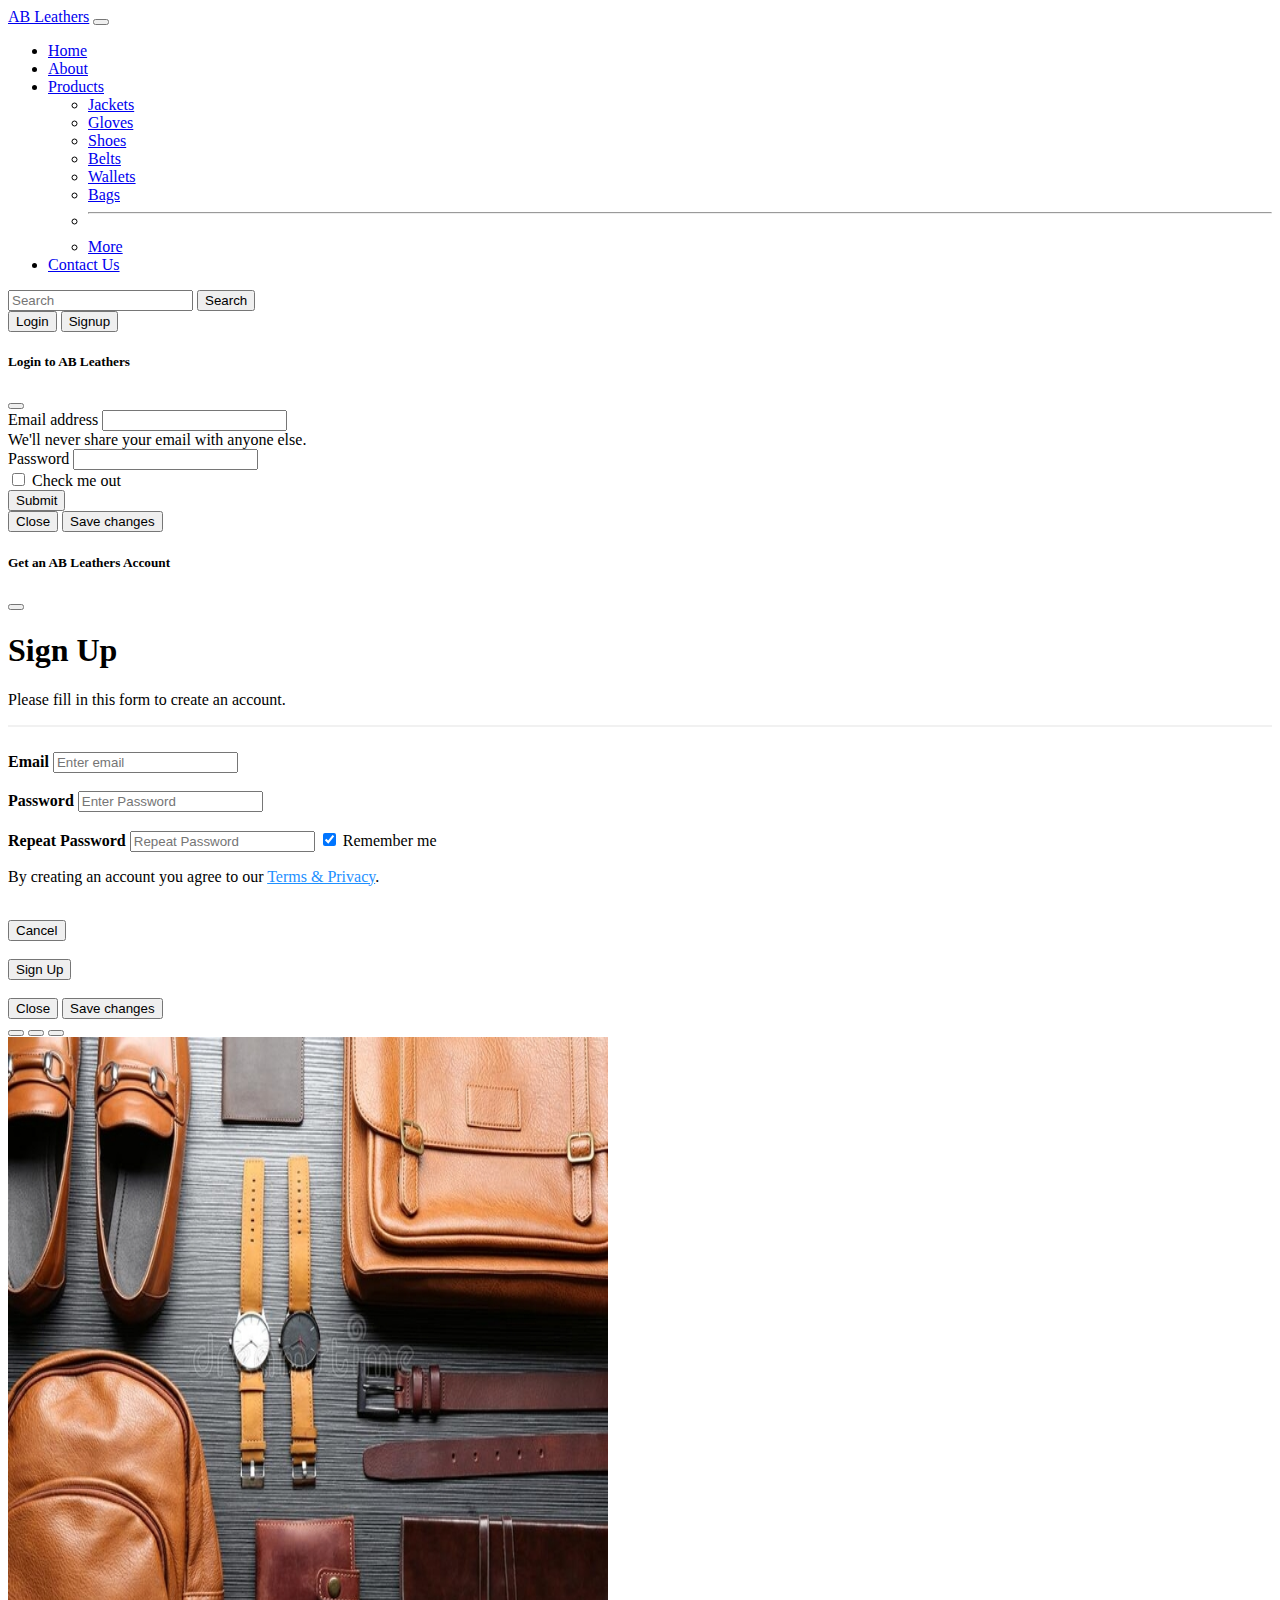
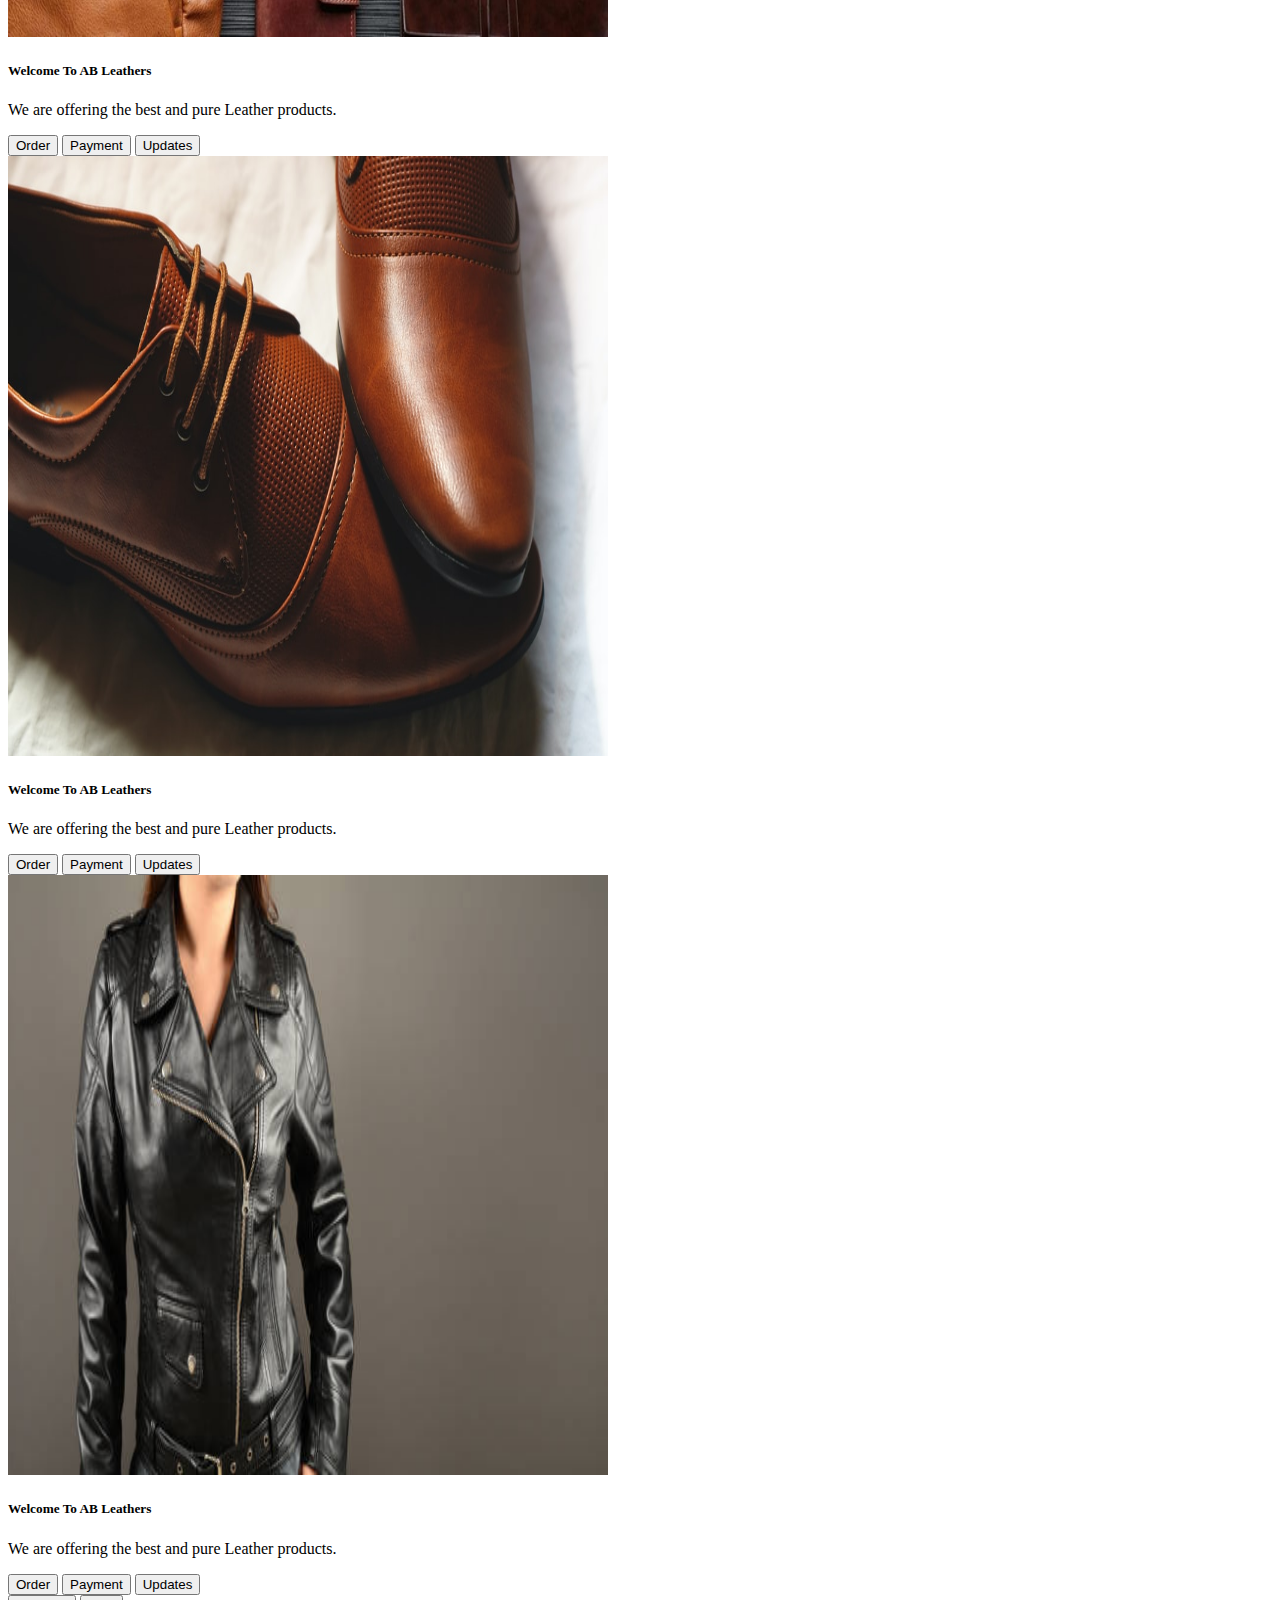
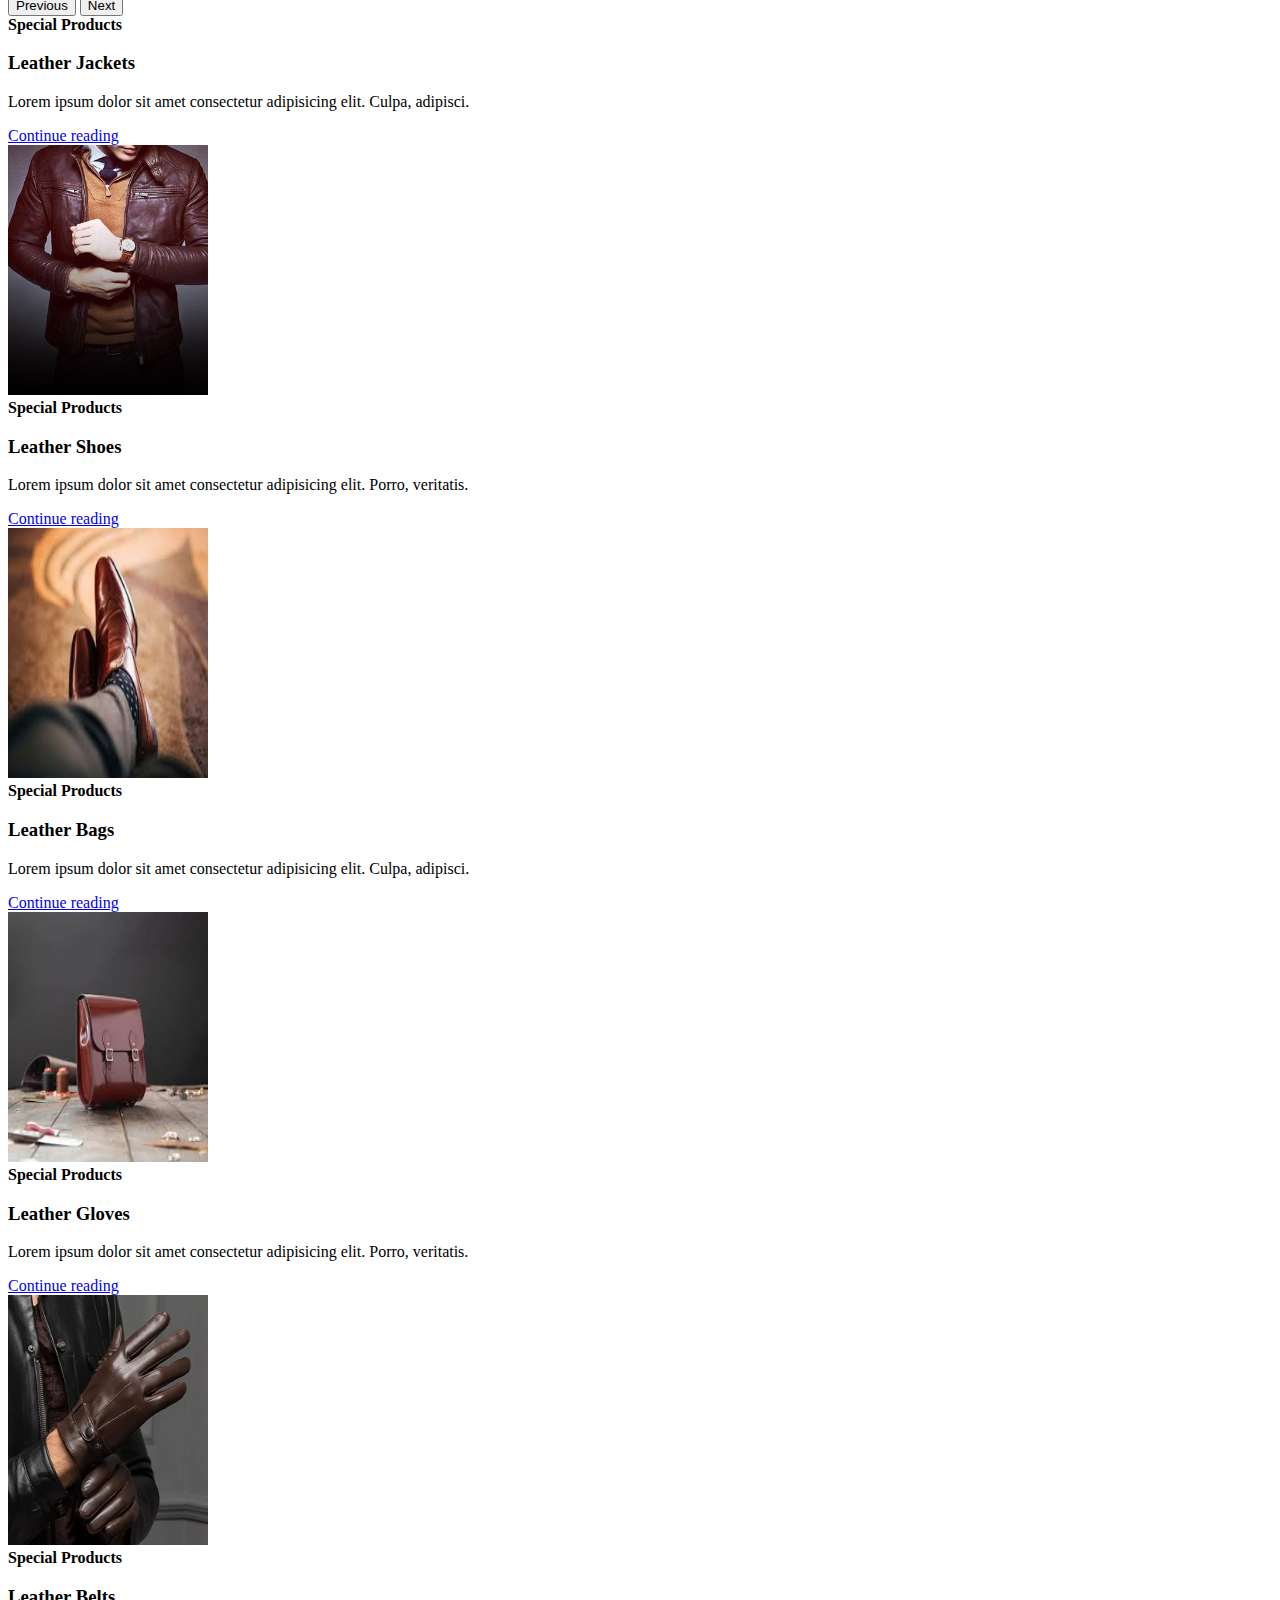
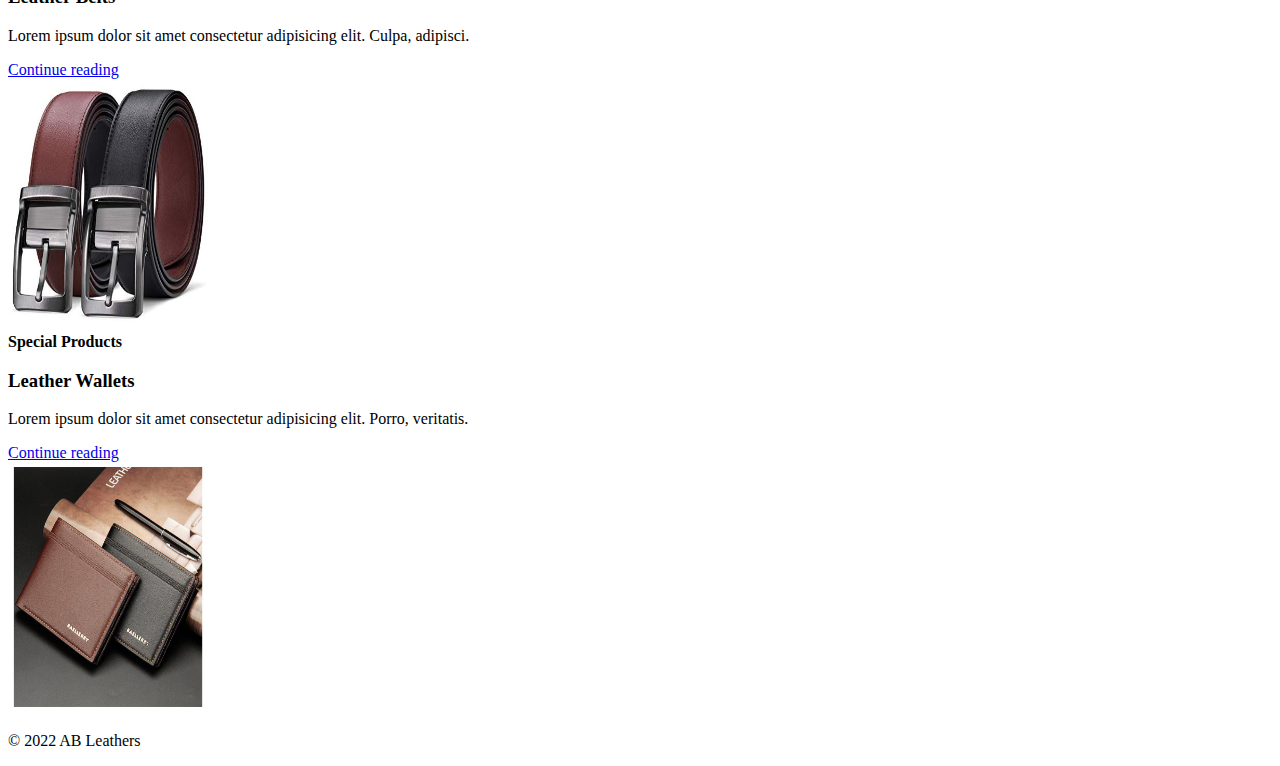
<file: index.html>
<!doctype html>
<html lang="en">

<head>
    <!-- Required meta tags -->
    <meta charset="utf-8">
    <meta name="viewport" content="width=device-width, initial-scale=1">

    <!-- Bootstrap CSS -->
    <link href="https://cdn.jsdelivr.net/npm/bootstrap@5.1.3/dist/css/bootstrap.min.css" rel="stylesheet"
        integrity="sha384-1BmE4kWBq78iYhFldvKuhfTAU6auU8tT94WrHftjDbrCEXSU1oBoqyl2QvZ6jIW3" crossorigin="anonymous">

    <title>AB Leathers</title>
</head>

<body>

    <nav class="navbar navbar-expand-lg navbar-dark bg-dark">
        <div class="container-fluid">
            <a class="navbar-brand" href="#">AB Leathers</a>
            <button class="navbar-toggler" type="button" data-bs-toggle="collapse"
                data-bs-target="#navbarSupportedContent" aria-controls="navbarSupportedContent" aria-expanded="false"
                aria-label="Toggle navigation">
                <span class="navbar-toggler-icon"></span>
            </button>
            <div class="collapse navbar-collapse" id="navbarSupportedContent">
                <ul class="navbar-nav me-auto mb-2 mb-lg-0">
                    <li class="nav-item">
                        <a class="nav-link active" aria-current="page" href="index.html">Home</a>
                    </li>
                    <li class="nav-item">
                        <a class="nav-link " aria-current="page" href="/about.html">About</a>
                    </li>
                    <li class="nav-item dropdown">
                        <a class="nav-link dropdown-toggle" href="#" id="navbarDropdown" role="button"
                            data-bs-toggle="dropdown" aria-expanded="false">
                            Products
                        </a>
                        <ul class="dropdown-menu" aria-labelledby="navbarDropdown">
                            <li><a class="dropdown-item" href="#">Jackets</a></li>
                            <li><a class="dropdown-item" href="#">Gloves</a></li>
                            <li><a class="dropdown-item" href="#">Shoes</a></li>
                            <li><a class="dropdown-item" href="#">Belts</a></li>
                            <li><a class="dropdown-item" href="#">Wallets</a></li>
                            <li><a class="dropdown-item" href="#">Bags</a></li>
                            <li>
                                <hr class="dropdown-divider">
                            </li>
                            <li><a class="dropdown-item" href="#">More</a></li>
                        </ul>
                    </li>
                    <li class="nav-item">
                        <a class="nav-link " aria-current="page" href="contact.html">Contact Us</a>
                    </li>
                </ul>
                <form class="d-flex">
                    <input class="form-control me-2" type="search" placeholder="Search" aria-label="Search">
                    <button class="btn btn-outline-success" type="submit">Search</button>
                </form>
                <div class="mx-2">
                    <button class="btn btn-success" data-bs-toggle="modal" data-bs-target="#LoginModal">Login</button>
                    
                    <button class="btn btn-success" data-bs-toggle="modal" data-bs-target="#SignupModal">Signup</button>

                </div>
            </div>
        </div>
    </nav>

  
  <!-- Modal -->
  <div class="modal fade" id="LoginModal" tabindex="-1" aria-labelledby="LoginModalLabel" aria-hidden="true">
    <div class="modal-dialog">
      <div class="modal-content">
        <div class="modal-header">
          <h5 class="modal-title" id="LoginModalLabel">Login to AB Leathers</h5>
          <button type="button" class="btn-close" data-bs-dismiss="modal" aria-label="Close"></button>
        </div>
        <div class="modal-body">
            <form>
                <div class="mb-3">
                  <label for="exampleInputEmail1" class="form-label">Email address</label>
                  <input type="email" class="form-control" id="exampleInputEmail1" aria-describedby="emailHelp">
                  <div id="emailHelp" class="form-text">We'll never share your email with anyone else.</div>
                </div>
                <div class="mb-3">
                  <label for="exampleInputPassword1" class="form-label">Password</label>
                  <input type="password" class="form-control" id="exampleInputPassword1">
                </div>
                <div class="mb-3 form-check">
                  <input type="checkbox" class="form-check-input" id="exampleCheck1">
                  <label class="form-check-label" for="exampleCheck1">Check me out</label>
                </div>
                <button type="submit" class="btn btn-primary">Submit</button>
              </form>
        </div>
        <div class="modal-footer">
          <button type="button" class="btn btn-secondary" data-bs-dismiss="modal">Close</button>
          <button type="button" class="btn btn-primary">Save changes</button>
        </div>
      </div>
    </div>
  </div>
  
  
  <!-- Modal -->
  <div class="modal fade" id="SignupModal" tabindex="-1" aria-labelledby="SignupModalLabel" aria-hidden="true">
    <div class="modal-dialog">
      <div class="modal-content">
        <div class="modal-header">
          <h5 class="modal-title" id="SignupModalLabel">Get an AB Leathers Account</h5>
          <button type="button" class="btn-close" data-bs-dismiss="modal" aria-label="Close"></button>
        </div>
        <div class="modal-body">
            <div class="w3-container">
                <h1><b>Sign Up</b></h1>
            <p>Please fill in this form to create an account.</p>
            <hr style="border: 1px solid #f1f1f1;margin-bottom: 25px;">
        
              <div class="w3-section">
                <label><b>Email</b></label>
                <input class="w3-input w3-border w3-margin-bottom" type="text" placeholder="Enter email">
              </div>
              <br>
              <div class="w3-section">
              
                <label><b>Password</b></label>
                <input class="w3-input w3-border" type="text" placeholder="Enter Password">  
              </div>
              <br>
              <div class="w3-section">
               
                <label><b>Repeat Password</b></label>
                <input class="w3-input w3-border" type="text" placeholder="Repeat Password">
                <label style="user-select:none"><input class="w3-check" type="checkbox" checked="checked" style="user-select:none"> Remember me</label>
              <p>By creating an account you agree to our <a href="javascript:void(0)" style="color:dodgerblue">Terms &amp; Privacy</a>.</p>
               </div>
               <br>
               <div class="w3-row">
               <div class="w3-half"><button onclick="document.getElementById('id01').style.display='none'" type="button" class="w3-button w3-block w3-red w3-padding-16 w3-hover-red w3-opacity-min w3-hover-opacity-off">Cancel</button></div>
               <br>
              <div class="w3-half"><button onclick="document.getElementById('id01').style.display='none'" type="button" class="w3-button w3-block w3-green w3-padding-16 w3-hover-green w3-opacity-min w3-hover-opacity-off">Sign Up</button></div>
        </div>
        <br>
            </div>
        </div>
        <div class="modal-footer">
          <button type="button" class="btn btn-secondary" data-bs-dismiss="modal">Close</button>
          <button type="button" class="btn btn-primary">Save changes</button>
        </div>
      </div>
    </div>
  </div>
    <div id="carouselExampleCaptions" class="carousel slide carousel-fade" data-bs-ride="carousel">
        <div class="carousel-indicators">
            <button type="button" data-bs-target="#carouselExampleCaptions" data-bs-slide-to="0" class="active"
                aria-current="true" aria-label="Slide 1"></button>
            <button type="button" data-bs-target="#carouselExampleCaptions" data-bs-slide-to="1"
                aria-label="Slide 2"></button>
            <button type="button" data-bs-target="#carouselExampleCaptions" data-bs-slide-to="2"
                aria-label="Slide 3"></button>
        </div>
        <div class="carousel-inner">
            <div class="carousel-item active">
                <img src="stock.jpg" width="600" height="600" class="d-block w-100" alt="...">
                <div class="carousel-caption d-none d-md-block">
                    <h5>Welcome To AB Leathers</h5>
                    <p>We are offering the best and pure Leather products.</p>
                    <button type="button" class="btn btn-primary">Order</button>
                <button type="button" class="btn btn-success">Payment</button>
                <button type="button" class="btn btn-danger">Updates</button>
                </div>
            
            </div>
            <div class="carousel-item">
                <img src="shoess.jpg"  width="600" height="600"  class="d-block w-100" alt="...">
                <div class="carousel-caption d-none d-md-block">
                    <h5>Welcome To AB Leathers</h5>
                    <p>We are offering the best and pure Leather products.</p>
                    <button type="button" class="btn btn-primary">Order</button>
                <button type="button" class="btn btn-success">Payment</button>
                <button type="button" class="btn btn-danger">Updates</button>
                </div>
            </div>
            <div class="carousel-item">
                <img src="jacket.jpg"  width="600" height="600"  class="d-block w-100" alt="...">
                <div class="carousel-caption d-none d-md-block">
                    <h5>Welcome To AB Leathers</h5>
                    <p>We are offering the best and pure Leather products.</p>
                    <button type="button" class="btn btn-primary">Order</button>
                <button type="button" class="btn btn-success">Payment</button>
                <button type="button" class="btn btn-danger">Updates</button>
                </div>
            </div>
        </div>
        <button class="carousel-control-prev" type="button" data-bs-target="#carouselExampleCaptions"
            data-bs-slide="prev">
            <span class="carousel-control-prev-icon" aria-hidden="true"></span>
            <span class="visually-hidden">Previous</span>
        </button>
        <button class="carousel-control-next" type="button" data-bs-target="#carouselExampleCaptions"
            data-bs-slide="next">
            <span class="carousel-control-next-icon" aria-hidden="true"></span>
            <span class="visually-hidden">Next</span>
        </button>
    </div>

    <div class="container my-4">
        <div class="row mb-2">
            <div class="col-md-6">
              <div class="row g-0 border rounded overflow-hidden flex-md-row mb-4 shadow-sm h-md-250 position-relative">
                <div class="col p-4 d-flex flex-column position-static">
                  <strong class="d-inline-block mb-2 text-primary">Special Products</strong>
                  <h3 class="mb-0">Leather Jackets</h3>
            
                  <p class="card-text mb-auto">Lorem ipsum dolor sit amet consectetur adipisicing elit. Culpa, adipisci.</p>
                  <a href="#" class="stretched-link">Continue reading</a>
                </div>
                <div class="col-auto d-none d-lg-block">
                  <img class="img-fluid" src="jktss.jpg" width="200" height="250" alt="">
        
                </div>
              </div>
            </div>
            <div class="col-md-6">
              <div class="row g-0 border rounded overflow-hidden flex-md-row mb-4 shadow-sm h-md-250 position-relative">
                <div class="col p-4 d-flex flex-column position-static">
                  <strong class="d-inline-block mb-2 text-success">Special Products</strong>
                  <h3 class="mb-0">Leather Shoes</h3>
            
                  <p class="mb-auto">Lorem ipsum dolor sit amet consectetur adipisicing elit. Porro, veritatis.</p>
                  <a href="#" class="stretched-link">Continue reading</a>
                </div>
                <div class="col-auto d-none d-lg-block">
                 <img src="shz.jpg" width="200" height="250" alt="">
        
                </div>
              </div>
            </div>
          </div>
    </div>

    <div class="container my-4">
        <div class="row mb-2">
            <div class="col-md-6">
              <div class="row g-0 border rounded overflow-hidden flex-md-row mb-4 shadow-sm h-md-250 position-relative">
                <div class="col p-4 d-flex flex-column position-static">
                  <strong class="d-inline-block mb-2 text-primary">Special Products</strong>
                  <h3 class="mb-0">Leather Bags</h3>
               
                  <p class="card-text mb-auto">Lorem ipsum dolor sit amet consectetur adipisicing elit. Culpa, adipisci.</p>
                  <a href="#" class="stretched-link">Continue reading</a>
                </div>
                <div class="col-auto d-none d-lg-block">
                  <img src="bags.jpg" width="200" height="250" alt="">
        
                </div>
              </div>
            </div>
            <div class="col-md-6">
              <div class="row g-0 border rounded overflow-hidden flex-md-row mb-4 shadow-sm h-md-250 position-relative">
                <div class="col p-4 d-flex flex-column position-static">
                  <strong class="d-inline-block mb-2 text-success">Special Products</strong>
                  <h3 class="mb-0">Leather Gloves</h3>
                 
                  <p class="mb-auto">Lorem ipsum dolor sit amet consectetur adipisicing elit. Porro, veritatis.</p>
                  <a href="#" class="stretched-link">Continue reading</a>
                </div>
                <div class="col-auto d-none d-lg-block">
                 <img src="gloves.webp" width="200" height="250" alt="">
        
                </div>
              </div>
            </div>
          </div>
    </div>

<div class="container my-4">
    <div class="row mb-2">
        <div class="col-md-6">
          <div class="row g-0 border rounded overflow-hidden flex-md-row mb-4 shadow-sm h-md-250 position-relative">
            <div class="col p-4 d-flex flex-column position-static">
              <strong class="d-inline-block mb-2 text-primary">Special Products</strong>
              <h3 class="mb-0">Leather Belts</h3>
              
              <p class="card-text mb-auto">Lorem ipsum dolor sit amet consectetur adipisicing elit. Culpa, adipisci.</p>
              <a href="#" class="stretched-link">Continue reading</a>
            </div>
            <div class="col-auto d-none d-lg-block">
              <img src="belts.jpeg" width="200" height="250" alt="">
    
            </div>
          </div>
        </div>
        <div class="col-md-6">
          <div class="row g-0 border rounded overflow-hidden flex-md-row mb-4 shadow-sm h-md-250 position-relative">
            <div class="col p-4 d-flex flex-column position-static">
              <strong class="d-inline-block mb-2 text-success">Special Products</strong>
              <h3 class="mb-0">Leather Wallets</h3>
             
              <p class="mb-auto">Lorem ipsum dolor sit amet consectetur adipisicing elit. Porro, veritatis.</p>
              <a href="#" class="stretched-link">Continue reading</a>
            </div>
            <div class="col-auto d-none d-lg-block">
             <img src="wallet.jpg" width="200" height="250" alt="">
    
            </div>
          </div>
        </div>
      </div>
</div>
<p class="text-center text-muted">© 2022 AB Leathers</p>
    <!-- Optional JavaScript; choose one of the two! -->

    <!-- Option 1: Bootstrap Bundle with Popper -->
    <script src="https://cdn.jsdelivr.net/npm/bootstrap@5.1.3/dist/js/bootstrap.bundle.min.js"
        integrity="sha384-ka7Sk0Gln4gmtz2MlQnikT1wXgYsOg+OMhuP+IlRH9sENBO0LRn5q+8nbTov4+1p"
        crossorigin="anonymous"></script>

    <!-- Option 2: Separate Popper and Bootstrap JS -->
    <!--
    <script src="https://cdn.jsdelivr.net/npm/@popperjs/core@2.10.2/dist/umd/popper.min.js" integrity="sha384-7+zCNj/IqJ95wo16oMtfsKbZ9ccEh31eOz1HGyDuCQ6wgnyJNSYdrPa03rtR1zdB" crossorigin="anonymous"></script>
    <script src="https://cdn.jsdelivr.net/npm/bootstrap@5.1.3/dist/js/bootstrap.min.js" integrity="sha384-QJHtvGhmr9XOIpI6YVutG+2QOK9T+ZnN4kzFN1RtK3zEFEIsxhlmWl5/YESvpZ13" crossorigin="anonymous"></script>
    -->
</body>

</html>
</file>
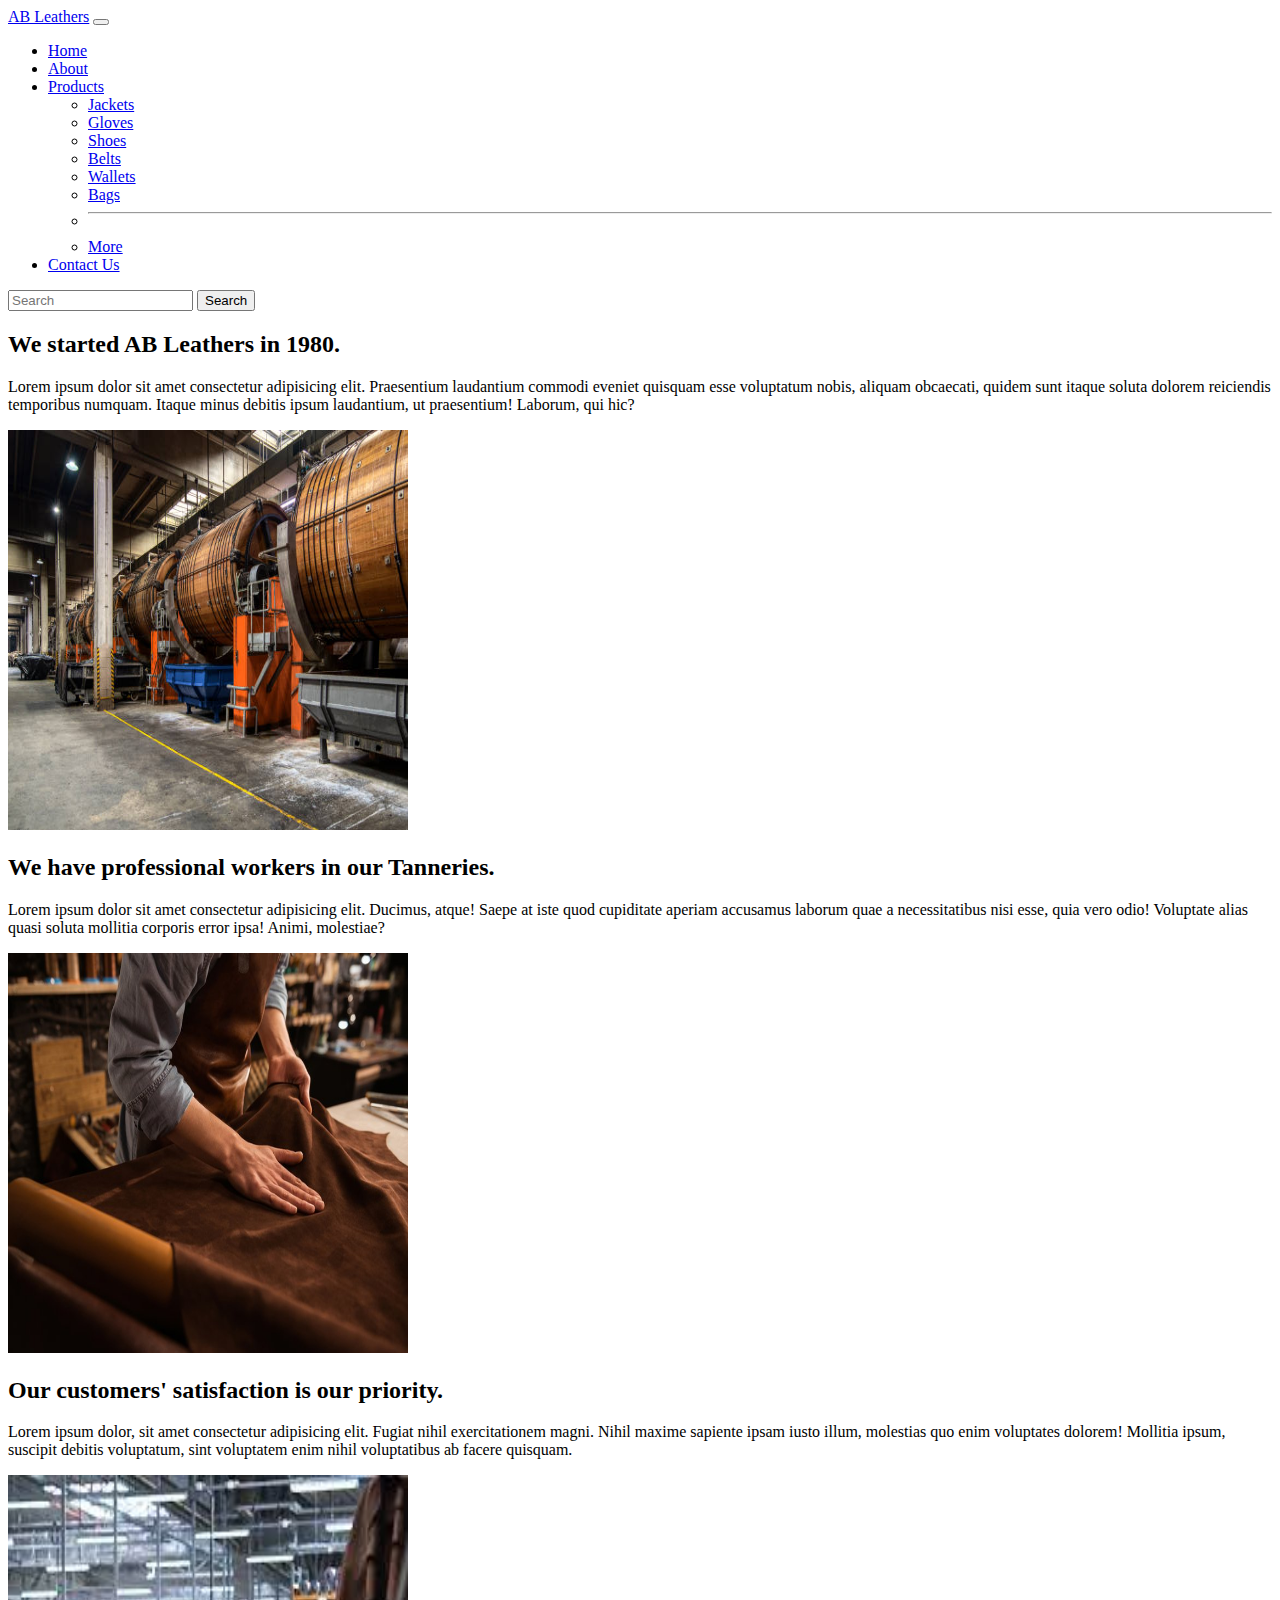
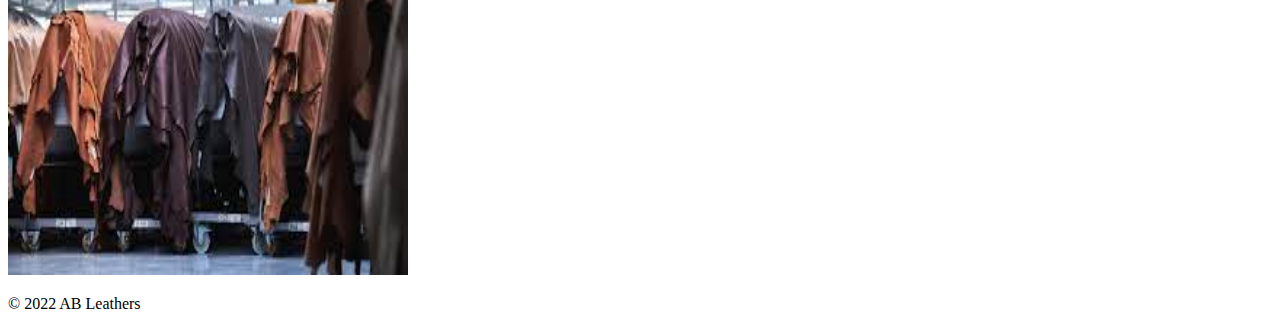
<file: about.html>
<!doctype html>
<html lang="en">

<head>
    <!-- Required meta tags -->
    <meta charset="utf-8">
    <meta name="viewport" content="width=device-width, initial-scale=1">

    <!-- Bootstrap CSS -->
    <link href="https://cdn.jsdelivr.net/npm/bootstrap@5.1.3/dist/css/bootstrap.min.css" rel="stylesheet"
        integrity="sha384-1BmE4kWBq78iYhFldvKuhfTAU6auU8tT94WrHftjDbrCEXSU1oBoqyl2QvZ6jIW3" crossorigin="anonymous">

    <title>AB Leathers</title>
</head>

<body>
    <nav class="navbar navbar-expand-lg navbar-dark bg-dark">
        <div class="container-fluid">
            <a class="navbar-brand" href="#">AB Leathers</a>
            <button class="navbar-toggler" type="button" data-bs-toggle="collapse"
                data-bs-target="#navbarSupportedContent" aria-controls="navbarSupportedContent" aria-expanded="false"
                aria-label="Toggle navigation">
                <span class="navbar-toggler-icon"></span>
            </button>
            <div class="collapse navbar-collapse" id="navbarSupportedContent">
                <ul class="navbar-nav me-auto mb-2 mb-lg-0">
                    <li class="nav-item">
                        <a class="nav-link " aria-current="page" href="/index.html">Home</a>
                    </li>
                    <li class="nav-item">
                        <a class="nav-link active" aria-current="page" href="/about.html">About</a>
                    </li>
                    <li class="nav-item dropdown">
                        <a class="nav-link dropdown-toggle" href="#" id="navbarDropdown" role="button"
                            data-bs-toggle="dropdown" aria-expanded="false">
                            Products
                        </a>
                        <ul class="dropdown-menu" aria-labelledby="navbarDropdown">
                            <li><a class="dropdown-item" href="#">Jackets</a></li>
                            <li><a class="dropdown-item" href="#">Gloves</a></li>
                            <li><a class="dropdown-item" href="#">Shoes</a></li>
                            <li><a class="dropdown-item" href="#">Belts</a></li>
                            <li><a class="dropdown-item" href="#">Wallets</a></li>
                            <li><a class="dropdown-item" href="#">Bags</a></li>
                            <li>
                                <hr class="dropdown-divider">
                            </li>
                            <li><a class="dropdown-item" href="#">More</a></li>
                        </ul>
                    </li>
                    <li class="nav-item">
                        <a class="nav-link " aria-current="page" href="/contact.html">Contact Us</a>
                    </li>
                </ul>
                <form class="d-flex">
                    <input class="form-control me-2" type="search" placeholder="Search" aria-label="Search">
                    <button class="btn btn-outline-success" type="submit">Search</button>
                </form>
            </div>
        </div>
    </nav>
<div class="container my-4">
    <div class="row featurette d-flex justify-content-center align-items-center">
        <div class="col-md-7">
          <h2 class="featurette-heading">We started AB Leathers in 1980.</h2>
          <p class="lead">Lorem ipsum dolor sit amet consectetur adipisicing elit. Praesentium laudantium commodi eveniet quisquam esse voluptatum nobis, aliquam obcaecati, quidem sunt itaque soluta dolorem reiciendis temporibus numquam. Itaque minus debitis ipsum laudantium, ut praesentium! Laborum, qui hic?</p>
        </div>
        <div class="col-md-5">
         <img class="img-fluid" src="img 3.jpg" width="400" height="400" alt="">
    
        </div>
      </div>
      <div class="row featurette">
        <div class="col-md-7 order-md-2">
          <h2 class="featurette-heading">We have professional workers in our Tanneries.</h2>
          <p class="lead">Lorem ipsum dolor sit amet consectetur adipisicing elit. Ducimus, atque! Saepe at iste quod cupiditate aperiam accusamus laborum quae a necessitatibus nisi esse, quia vero odio! Voluptate alias quasi soluta mollitia corporis error ipsa! Animi, molestiae?</p>
        </div>
        <div class="col-md-5 order-md-1">
            <img class="img-fluid" src="img 2.jpg" width="400" height="400" alt="">
    
        </div>
      </div>
      <div class="row featurette">
        <div class="col-md-7">
          <h2 class="featurette-heading">Our customers' satisfaction is our priority.</span></h2>
          <p class="lead">Lorem ipsum dolor, sit amet consectetur adipisicing elit. Fugiat nihil exercitationem magni. Nihil maxime sapiente ipsam iusto illum, molestias quo enim voluptates dolorem! Mollitia ipsum, suscipit debitis voluptatum, sint voluptatem enim nihil voluptatibus ab facere quisquam.</p>
        </div>
        <div class="col-md-5">
            <img class="img-fluid" src="img.jpg" width="400" height="400" alt="">
    
        </div>
      </div>
    </div>
    <p class="text-center text-muted">© 2022 AB Leathers</p>
    <!-- Optional JavaScript; choose one of the two! -->

    <!-- Option 1: Bootstrap Bundle with Popper -->
    <script src="https://cdn.jsdelivr.net/npm/bootstrap@5.1.3/dist/js/bootstrap.bundle.min.js"
        integrity="sha384-ka7Sk0Gln4gmtz2MlQnikT1wXgYsOg+OMhuP+IlRH9sENBO0LRn5q+8nbTov4+1p"
        crossorigin="anonymous"></script>

    <!-- Option 2: Separate Popper and Bootstrap JS -->
    <!--
    <script src="https://cdn.jsdelivr.net/npm/@popperjs/core@2.10.2/dist/umd/popper.min.js" integrity="sha384-7+zCNj/IqJ95wo16oMtfsKbZ9ccEh31eOz1HGyDuCQ6wgnyJNSYdrPa03rtR1zdB" crossorigin="anonymous"></script>
    <script src="https://cdn.jsdelivr.net/npm/bootstrap@5.1.3/dist/js/bootstrap.min.js" integrity="sha384-QJHtvGhmr9XOIpI6YVutG+2QOK9T+ZnN4kzFN1RtK3zEFEIsxhlmWl5/YESvpZ13" crossorigin="anonymous"></script>
    -->
</body>

</html>
</file>
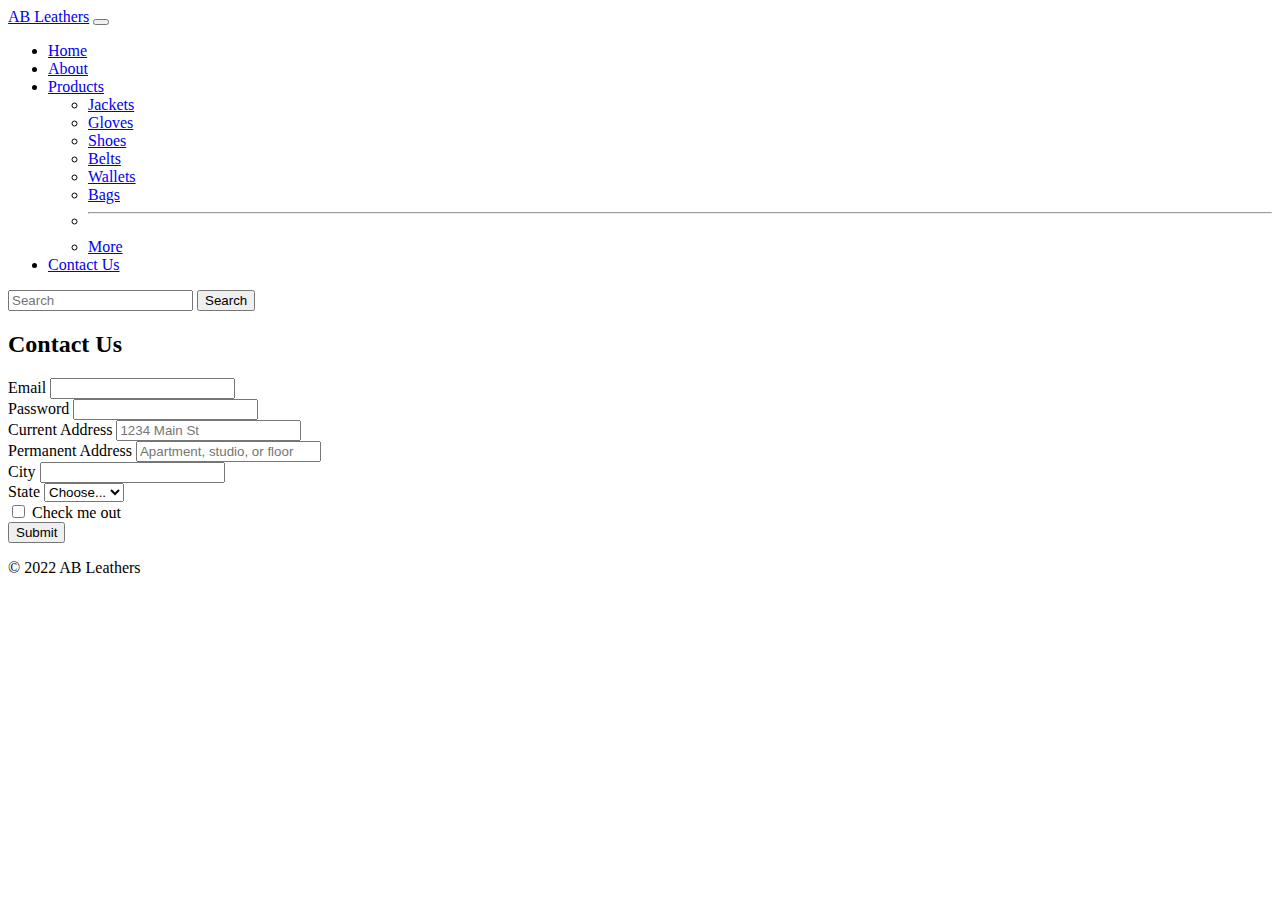
<file: contact.html>
<!doctype html>
<html lang="en">

<head>
    <!-- Required meta tags -->
    <meta charset="utf-8">
    <meta name="viewport" content="width=device-width, initial-scale=1">

    <!-- Bootstrap CSS -->
    <link href="https://cdn.jsdelivr.net/npm/bootstrap@5.1.3/dist/css/bootstrap.min.css" rel="stylesheet"
        integrity="sha384-1BmE4kWBq78iYhFldvKuhfTAU6auU8tT94WrHftjDbrCEXSU1oBoqyl2QvZ6jIW3" crossorigin="anonymous">

    <title>AB Leathers</title>
</head>

<body>
    <nav class="navbar navbar-expand-lg navbar-dark bg-dark">
        <div class="container-fluid">
            <a class="navbar-brand" href="#">AB Leathers</a>
            <button class="navbar-toggler" type="button" data-bs-toggle="collapse"
                data-bs-target="#navbarSupportedContent" aria-controls="navbarSupportedContent" aria-expanded="false"
                aria-label="Toggle navigation">
                <span class="navbar-toggler-icon"></span>
            </button>
            <div class="collapse navbar-collapse" id="navbarSupportedContent">
                <ul class="navbar-nav me-auto mb-2 mb-lg-0">
                    <li class="nav-item">
                        <a class="nav-link " aria-current="page" href="index.html">Home</a>
                    </li>
                    <li class="nav-item">
                        <a class="nav-link " aria-current="page" href="about.html">About</a>
                    </li>
                    <li class="nav-item dropdown">
                        <a class="nav-link dropdown-toggle" href="#" id="navbarDropdown" role="button"
                            data-bs-toggle="dropdown" aria-expanded="false">
                            Products
                        </a>
                        <ul class="dropdown-menu" aria-labelledby="navbarDropdown">
                            <li><a class="dropdown-item" href="#">Jackets</a></li>
                            <li><a class="dropdown-item" href="#">Gloves</a></li>
                            <li><a class="dropdown-item" href="#">Shoes</a></li>
                            <li><a class="dropdown-item" href="#">Belts</a></li>
                            <li><a class="dropdown-item" href="#">Wallets</a></li>
                            <li><a class="dropdown-item" href="#">Bags</a></li>
                            <li>
                                <hr class="dropdown-divider">
                            </li>
                            <li><a class="dropdown-item" href="#">More</a></li>
                        </ul>
                    </li>
                    <li class="nav-item">
                        <a class="nav-link active " aria-current="page" href="contact.html">Contact Us</a>
                    </li>
                </ul>
                <form class="d-flex">
                    <input class="form-control me-2" type="search" placeholder="Search" aria-label="Search">
                    <button class="btn btn-outline-success" type="submit">Search</button>
                </form>
            </div>
        </div>
    </nav>
<div class="container my-4">
    <h2>Contact Us</h2>
    <form class="row g-3">
        <div class="col-md-6">
          <label for="inputEmail4" class="form-label">Email</label>
          <input type="email" class="form-control" id="inputEmail4">
        </div>
        <div class="col-md-6">
          <label for="inputPassword4" class="form-label">Password</label>
          <input type="password" class="form-control" id="inputPassword4">
        </div>
        <div class="col-12">
          <label for="inputAddress" class="form-label">Current Address</label>
          <input type="text" class="form-control" id="inputAddress" placeholder="1234 Main St">
        </div>
        <div class="col-12">
          <label for="inputAddress2" class="form-label">Permanent Address</label>
          <input type="text" class="form-control" id="inputAddress2" placeholder="Apartment, studio, or floor">
        </div>
        <div class="col-md-6">
          <label for="inputCity" class="form-label">City</label>
          <input type="text" class="form-control" id="inputCity">
        </div>
        <div class="col-md-4">
          <label for="inputState" class="form-label">State</label>
          <select id="inputState" class="form-select">
            <option selected>Choose...</option>
            <option>...</option>
          </select>
        </div>
        <div class="col-md-2">
          
        </div>
        <div class="col-12">
          <div class="form-check">
            <input class="form-check-input" type="checkbox" id="gridCheck">
            <label class="form-check-label" for="gridCheck">
              Check me out
            </label>
          </div>
        </div>
        <div class="col-12">
          <button type="submit" class="btn btn-primary bg-success">Submit</button>
        </div>
      </form>
    </div>
    <p class="text-center text-muted">© 2022 AB Leathers</p>
    <!-- Optional JavaScript; choose one of the two! -->

    <!-- Option 1: Bootstrap Bundle with Popper -->
    <script src="https://cdn.jsdelivr.net/npm/bootstrap@5.1.3/dist/js/bootstrap.bundle.min.js"
        integrity="sha384-ka7Sk0Gln4gmtz2MlQnikT1wXgYsOg+OMhuP+IlRH9sENBO0LRn5q+8nbTov4+1p"
        crossorigin="anonymous"></script>

    <!-- Option 2: Separate Popper and Bootstrap JS -->
    <!--
    <script src="https://cdn.jsdelivr.net/npm/@popperjs/core@2.10.2/dist/umd/popper.min.js" integrity="sha384-7+zCNj/IqJ95wo16oMtfsKbZ9ccEh31eOz1HGyDuCQ6wgnyJNSYdrPa03rtR1zdB" crossorigin="anonymous"></script>
    <script src="https://cdn.jsdelivr.net/npm/bootstrap@5.1.3/dist/js/bootstrap.min.js" integrity="sha384-QJHtvGhmr9XOIpI6YVutG+2QOK9T+ZnN4kzFN1RtK3zEFEIsxhlmWl5/YESvpZ13" crossorigin="anonymous"></script>
    -->
</body>

</html>
</file>
